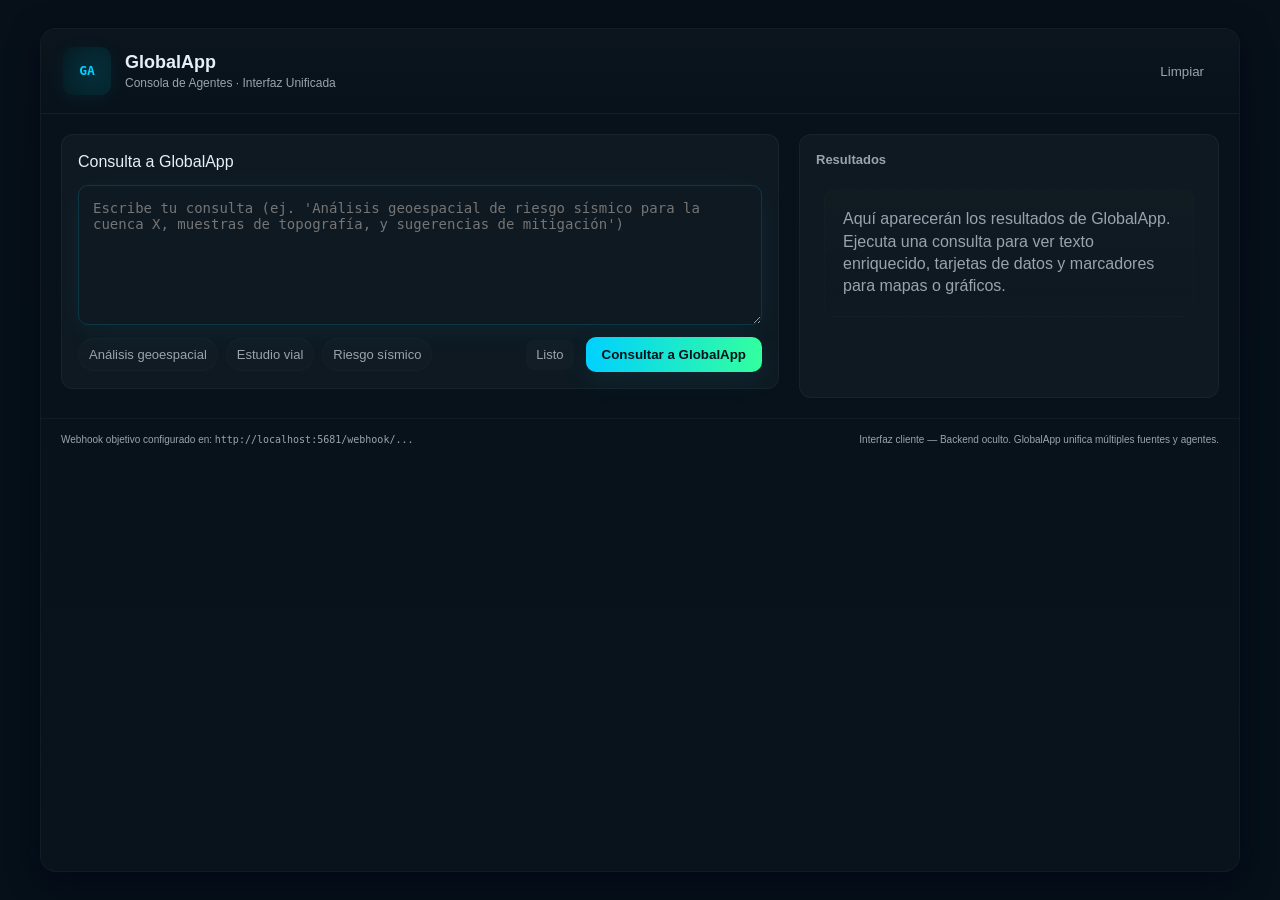
<file: agents/index.html>
<!doctype html>
<html lang="es">
<head>
  <meta charset="utf-8" />
  <meta name="viewport" content="width=device-width,initial-scale=1" />
  <title>GlobalApp — Console</title>
  <meta name="description" content="GlobalApp — Interfaz unificada para consultas avanzadas impulsadas por agentes AI" />
  <link rel="stylesheet" href="./styles.css" />
  <meta name="theme-color" content="#071019" />
</head>
<body>
  <div id="app" class="app-root">
    <header class="app-header">
      <div class="brand">
        <div class="logo" aria-hidden="true">GA</div>
        <div class="brand-text">
          <h1>GlobalApp</h1>
          <p class="tag">Consola de Agentes · Interfaz Unificada</p>
        </div>
      </div>
      <nav class="header-actions">
        <button id="clear-btn" class="ghost">Limpiar</button>
      </nav>
    </header>

    <main class="main-grid">
      <section class="panel panel-left">
        <label for="query-input" class="visually-hidden">Consulta a GlobalApp</label>
        <textarea id="query-input" class="query-input" placeholder="Escribe tu consulta (ej. 'Análisis geoespacial de riesgo sísmico para la cuenca X, muestras de topografía, y sugerencias de mitigación')" rows="6" spellcheck="true"></textarea>

        <div class="controls">
          <div class="quick-chips" aria-hidden="true">
            <button class="chip">Análisis geoespacial</button>
            <button class="chip">Estudio vial</button>
            <button class="chip">Riesgo sísmico</button>
          </div>

          <div class="actions">
            <div class="status" id="status">Listo</div>
            <button id="submit-btn" class="primary">Consultar a GlobalApp</button>
          </div>
        </div>
      </section>

      <section class="panel panel-right">
        <div class="panel-title">Resultados</div>
        <div id="results" class="results" aria-live="polite">
          <div class="empty">Aquí aparecerán los resultados de GlobalApp. Ejecuta una consulta para ver texto enriquecido, tarjetas de datos y marcadores para mapas o gráficos.</div>
        </div>
      </section>
    </main>

    <footer class="app-footer">
      <div>
        <small>Webhook objetivo configurado en: <code id="webhook-url-display">http://localhost:5681/webhook/...</code></small>
      </div>
      <div>
        <small>Interfaz cliente — Backend oculto. GlobalApp unifica múltiples fuentes y agentes.</small>
      </div>
    </footer>
  </div>

  <!-- Configuración global editable (puedes sobrescribir este objeto antes de cargar app.js en un deploy) -->
  <script>
    // Reemplaza este valor en despliegue o inyecta con tu pipeline CI (p. ej. por transformación de plantilla)
    window.__GLOBALAPP_CONFIG__ = window.__GLOBALAPP_CONFIG__ || {
      WEBHOOK_URL: 'http://localhost:5681/webhook/...'
    };
  </script>

  <script src="./app.js" defer></script>
</body>
</html>
</file>
<file: agents/styles.css>
/* GlobalApp — styles.css
   Dark, minimalista, responsive — panel de control ejecutivo
   Coloca este archivo en: agents/styles.css
*/

:root{
  --bg-900: #071019;
  --bg-800: #0b1a23;
  --panel: rgba(255,255,255,0.03);
  --glass: rgba(255,255,255,0.02);
  --muted: #99a4ad;
  --accent: #00d1ff; /* cyan */
  --accent-2: #33ff9e; /* verde neón secundario */
  --danger: #ff6b6b;
  --glass-border: rgba(255,255,255,0.04);
  --radius: 12px;
  --mono: 'Segoe UI', Roboto, 'Helvetica Neue', Arial, sans-serif;
  --transition: 200ms cubic-bezier(.2,.9,.3,1);
  --max-width: 1200px;
}

*{box-sizing:border-box}
html,body,#app{height:100%}
body{
  margin:0;
  font-family: var(--mono);
  background: linear-gradient(180deg,var(--bg-900) 0%, #051018 60%);
  color: #e6eef6;
  -webkit-font-smoothing:antialiased;
  -moz-osx-font-smoothing:grayscale;
  line-height:1.4;
  padding:28px;
  display:flex;
  justify-content:center;
  align-items:flex-start;
}

/* Root container */
.app-root{
  width:100%;
  max-width:var(--max-width);
  min-height:70vh;
  background: linear-gradient(180deg, rgba(255,255,255,0.01), rgba(255,255,255,0.015));
  border-radius:16px;
  box-shadow: 0 8px 30px rgba(2,6,23,0.7);
  overflow:hidden;
  border: 1px solid var(--glass-border);
  display:flex;
  flex-direction:column;
}

/* Header */
.app-header{
  display:flex;
  align-items:center;
  justify-content:space-between;
  gap:16px;
  padding:18px 22px;
  border-bottom:1px solid var(--glass-border);
  background:linear-gradient(180deg, rgba(255,255,255,0.01), transparent);
}
.brand{display:flex;align-items:center;gap:14px}
.logo{
  width:48px;height:48px;border-radius:10px;
  display:flex;align-items:center;justify-content:center;
  background:linear-gradient(135deg,#06212b,#073642);
  font-weight:700;color:var(--accent);
  box-shadow:0 4px 18px rgba(0,209,255,0.06), inset 0 -6px 20px rgba(0,0,0,0.35);
  font-family:monospace;
}
.brand-text h1{margin:0;font-size:18px}
.brand-text p{margin:0;color:var(--muted);font-size:12px}

/* Header actions */
.header-actions{display:flex;gap:8px}
button.ghost{
  background:transparent;border:1px solid transparent;color:var(--muted);
  padding:8px 12px;border-radius:10px;cursor:pointer;
}
button.ghost:hover{color:var(--accent);transform:translateY(-1px)}

/* Main grid */
.main-grid{
  display:grid;
  grid-template-columns: 1fr 420px;
  gap:20px;
  padding:20px;
  align-items:start;
}
.panel{
  background:var(--panel);
  border-radius:12px;
  padding:16px;
  min-height:220px;
  border:1px solid var(--glass-border);
}

/* Left panel (query) */
.panel-left{display:flex;flex-direction:column;gap:12px}
.query-input{
  width:100%;resize:vertical;min-height:140px;
  background:transparent;border:1px solid rgba(255,255,255,0.04);
  color:inherit;padding:14px;border-radius:10px;font-size:14px;
  outline:none;transition:box-shadow var(--transition), border-color var(--transition);
}
.query-input:focus{
  box-shadow:0 6px 30px rgba(0,209,255,0.06);border-color:rgba(0,209,255,0.16);
}

/* Quick chips */
.quick-chips{display:flex;gap:8px;flex-wrap:wrap}
.chip{
  background:linear-gradient(180deg, rgba(255,255,255,0.015), rgba(255,255,255,0.01));
  border:1px solid rgba(255,255,255,0.02);color:var(--muted);
  padding:8px 10px;border-radius:999px;font-size:13px;cursor:pointer;
}
.chip:hover{color:var(--accent);transform:translateY(-2px);} 

/* Controls row */
.controls{display:flex;align-items:center;justify-content:space-between;gap:12px;margin-top:auto}
.actions{display:flex;align-items:center;gap:12px}
.status{color:var(--muted);font-size:13px;padding:6px 10px;border-radius:8px;background:var(--glass)}
button.primary{
  background:linear-gradient(90deg,var(--accent),var(--accent-2));
  color:#02121a;border:0;padding:10px 16px;border-radius:10px;font-weight:600;cursor:pointer;
  box-shadow: 0 8px 28px rgba(0,209,255,0.08);
  transition:transform var(--transition), opacity var(--transition);
}
button.primary:disabled{opacity:0.5;cursor:not-allowed;transform:none}
button.primary:active{transform:translateY(1px)}

/* Right panel (results) */
.panel-right{display:flex;flex-direction:column;gap:12px}
.panel-title{font-weight:700;color:var(--muted);font-size:13px}
.results{display:flex;flex-direction:column;gap:12px;min-height:200px;overflow:auto;padding:8px}
.empty{color:var(--muted);padding:18px;border-radius:10px;background:linear-gradient(180deg, rgba(255,255,255,0.01), transparent);border:1px dashed rgba(255,255,255,0.02)}

/* Cards */
.card{
  background:linear-gradient(180deg, rgba(255,255,255,0.02), rgba(255,255,255,0.01));
  border-radius:10px;padding:12px;border:1px solid rgba(255,255,255,0.03);
  box-shadow: 0 6px 20px rgba(2,6,23,0.35);
}
.card-title{font-weight:700;color:#dffaff;margin-bottom:6px}
.kv{display:flex;gap:8px;align-items:center}
.kv .k{color:var(--muted);font-size:13px;width:140px}
.kv .v{font-weight:600;color:#e9fbff}

/* Map / Graphic placeholder */
.placeholder{
  height:220px;border-radius:10px;background:linear-gradient(180deg, rgba(0,0,0,0.2), rgba(0,0,0,0.25));
  display:flex;align-items:center;justify-content:center;color:var(--muted);font-size:14px;border:1px dashed rgba(255,255,255,0.03)
}

/* Spinner */
.spinner{
  width:42px;height:42px;border-radius:50%;display:inline-block;
  border:4px solid rgba(255,255,255,0.06);border-top-color:var(--accent);
  animation:spin 900ms linear infinite;
}
@keyframes spin{to{transform:rotate(360deg)}}

/* Footer */
.app-footer{display:flex;justify-content:space-between;gap:12px;padding:12px 20px;border-top:1px solid var(--glass-border);font-size:12px;color:var(--muted)}

/* Responsive */
@media (max-width:1000px){
  .main-grid{grid-template-columns:1fr 360px}
}
@media (max-width:820px){
  body{padding:16px}
  .main-grid{grid-template-columns:1fr;gap:12px}
  .panel-right{order:2}
  .panel-left{order:1}
  .brand-text h1{font-size:16px}
}
</file>
